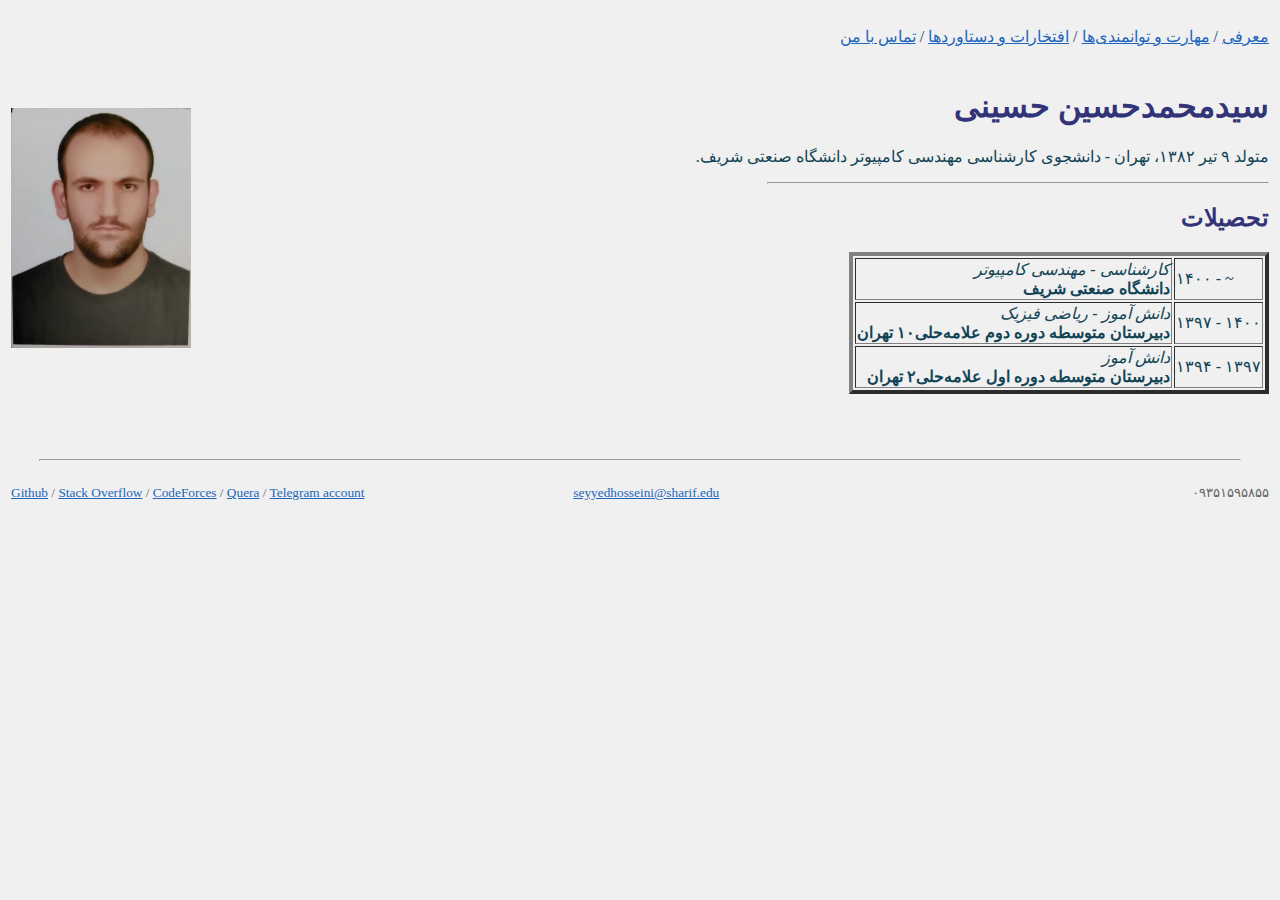
<file: index.html>
<!DOCTYPE html>
<html>
	<head>
		<meta charset="utf-8">
		<link rel="stylesheet" type="text/CSS" href="style.css">
		<title> معرفی </title>
	</head>

	<body dir="rtl">
		<table>
			<tr>
				<td>
					<p>
					<a href="index.html">معرفی</a>
					/ 
					<a href="abilities.html">مهارت و توانمندی‌ها</a>
					/
					<a href="honors.html">افتخارات و دستاوردها</a>
					/
					<a href="contact-us.html">تماس با من</a>
					</p>
				</td>
			</tr>
			<tr>
				<td width="1500">
					<h1> سیدمحمدحسین حسینی  </h1>
					<p> متولد ۹ تیر ۱۳۸۲، تهران - دانشجوی کارشناسی مهندسی کامپیوتر دانشگاه صنعتی شریف. </p>
					<hr width="500" align="right">
					<h2> تحصیلات  </h2>

					<table border="4">
						<tr>
							<td align="left"> ~ - ۱۴۰۰ </td>
							<td> <i> کارشناسی - مهندسی کامپیوتر </i> <br> <b> دانشگاه صنعتی شریف </b> </td>
						</tr>
						<tr>
							<td align="left"> ۱۴۰۰ - ۱۳۹۷ </td>
							<td> <i> دانش آموز - ریاضی فیزیک </i> <br> <b> دبیرستان متوسطه دوره دوم علامه‌حلی۱۰ تهران </b> </td>
						</tr>
						<tr>
							<td align="left"> ۱۳۹۷ - ۱۳۹۴ </td>
							<td> <i> دانش آموز </i> <br> <b> دبیرستان متوسطه دوره اول علامه‌حلی۲ تهران </b> </td>
						</tr>

					</table>
				</td>
				<td>
					<img src="photo.jpg" alt="سیدمحمدحسین حسینی" width="180">
				</td>
			</tr>
		</table>
		<br>
		<br>
		<br>


		<hr width="1200">

		<table class="Footer">
			<tr>
				<td align="right" width="33%"> 
					<p> ۰۹۳۵۱۵۹۵۸۵۵ </p>
				</td>
				<td align="center" width="33%">
					<a href="mailto:seyyedhosseini@sharif.edu">seyyedhosseini@sharif.edu</a>
				</td>
				<td dir="ltr" align="left" width="34%">
					<p>
						<a href="https://github.com/smhh22">Github</a>
						/
						<a href="https://stackoverflow.com/users/17457003/smhh22">Stack Overflow</a>
						/
						<a href="https://codeforces.com/profile/smhh22">CodeForces</a>
						/
						<a href="https://quera.ir/profile/mm76qb">Quera</a>
						/
						<a href="https://t.me/smhh22">Telegram account</a>
					</p>
				</td>
			</tr>
		</table>
	</body>
</html>
</file>
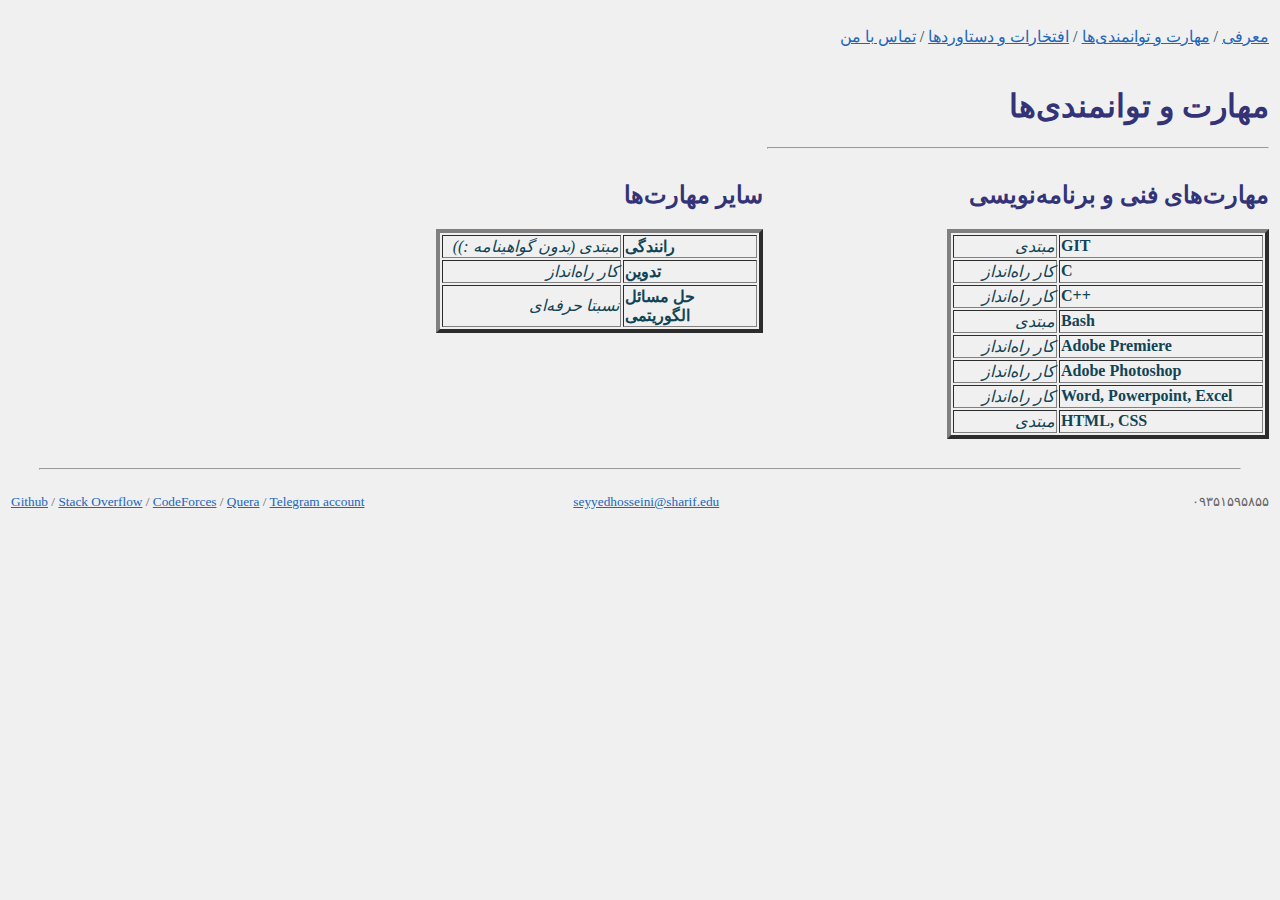
<file: abilities.html>
<!DOCTYPE html>
<html>
	<head>
		<meta charset="utf-8">
		<link rel="stylesheet" type="text/CSS" href="style.css">
		<title> مهارت و توانمندی‌ها </title>
	</head>

	<body dir="rtl">
		<table>
			<tr>
				<td>
					<p>
						<a href="index.html">معرفی</a>
						/ 
						<a href="abilities.html">مهارت و توانمندی‌ها</a>
						/
						<a href="honors.html">افتخارات و دستاوردها</a>
						/
						<a href="contact-us.html">تماس با من</a>
					</p>
				</td>
			</tr>
			<tr>
				<td>
					<h1> مهارت و توانمندی‌ها  </h1>
					<hr width="500" align="right">
				</td>
			</tr>
			<tr>
				<td width="50%" class="vertic">
					<h2> مهارت‌های فنی و برنامه‌نویسی  </h2>
					<table border="4">
						<tr>
							<td dir="ltr" align="left" width=200pt> <b> GIT </b> </td>
							<td width=100pt> <i> مبتدی </i> </td>
						</tr>
						<tr>
							<td dir="ltr" align="left"> <b> C </b> </td>
							<td> <i> کار راه‌انداز </i> </td>
						</tr>
						<tr>
							<td dir="ltr" align="left"> <b> C++ </b> </td>
							<td> <i> کار راه‌انداز</i> </td>
						</tr>
						<tr>
							<td dir="ltr" align="left"> <b> Bash </b> </td>
							<td> <i> مبتدی </i> </td>
						</tr>
						<tr>
							<td dir="ltr" align="left"> <b> Adobe Premiere </b> </td>
							<td> <i> کار راه‌انداز</i> </td>
						</tr>
						<tr>
							<td dir="ltr" align="left"> <b> Adobe Photoshop </b> </td>
							<td> <i> کار راه‌انداز</i> </td>
						</tr>
						<tr>
							<td dir="ltr" align="left"> <b> Word, Powerpoint, Excel </b> </td>
							<td> <i> کار راه‌انداز</i> </td>
						</tr>
						<tr>
							<td dir="ltr" align="left"> <b> HTML, CSS </b> </td>
							<td> <i>مبتدی</i> </td>
						</tr>
					</table>
				</td>
				<td width=50% class="vertic">
					<h2> سایر مهارت‌ها</h2>
					<table border=4>
						<tr>
							<td align="left" width=130pt> <b> رانندگی </b> </td>
							<td width=175pt> <i> مبتدی (بدون گواهینامه :))</i> </td>
						</tr>
						<tr>
							<td align="left"> <b> تدوین </b> </td>
							<td> <i> کار راه‌انداز</i> </td>
						</tr>
						<tr>
							<td align="left"> <b> حل مسائل الگوریتمی </b> </td>
							<td> <i> نسبتا حرفه‌ای </i> </td>
						</tr>


					</table>
				</td>
			</tr>
		</table>
		<br>


		<hr width="1200">

		<table class="Footer">
			<tr>
				<td align="right" width="33%"> 
					<p> ۰۹۳۵۱۵۹۵۸۵۵ </p>
				</td>
				<td align="center" width="33%">
					<a href="mailto:seyyedhosseini@sharif.edu">seyyedhosseini@sharif.edu</a>
				</td>
				<td dir="ltr" align="left" width="34%">
					<p>
						<a href="https://github.com/smhh22">Github</a>
						/
						<a href="https://stackoverflow.com/users/17457003/smhh22">Stack Overflow</a>
						/
						<a href="https://codeforces.com/profile/smhh22">CodeForces</a>
						/
						<a href="https://quera.ir/profile/mm76qb">Quera</a>
						/
						<a href="https://t.me/smhh22">Telegram account</a>
					</p>
				</td>
			</tr>
		</table>
	</body>
</html>
</file>
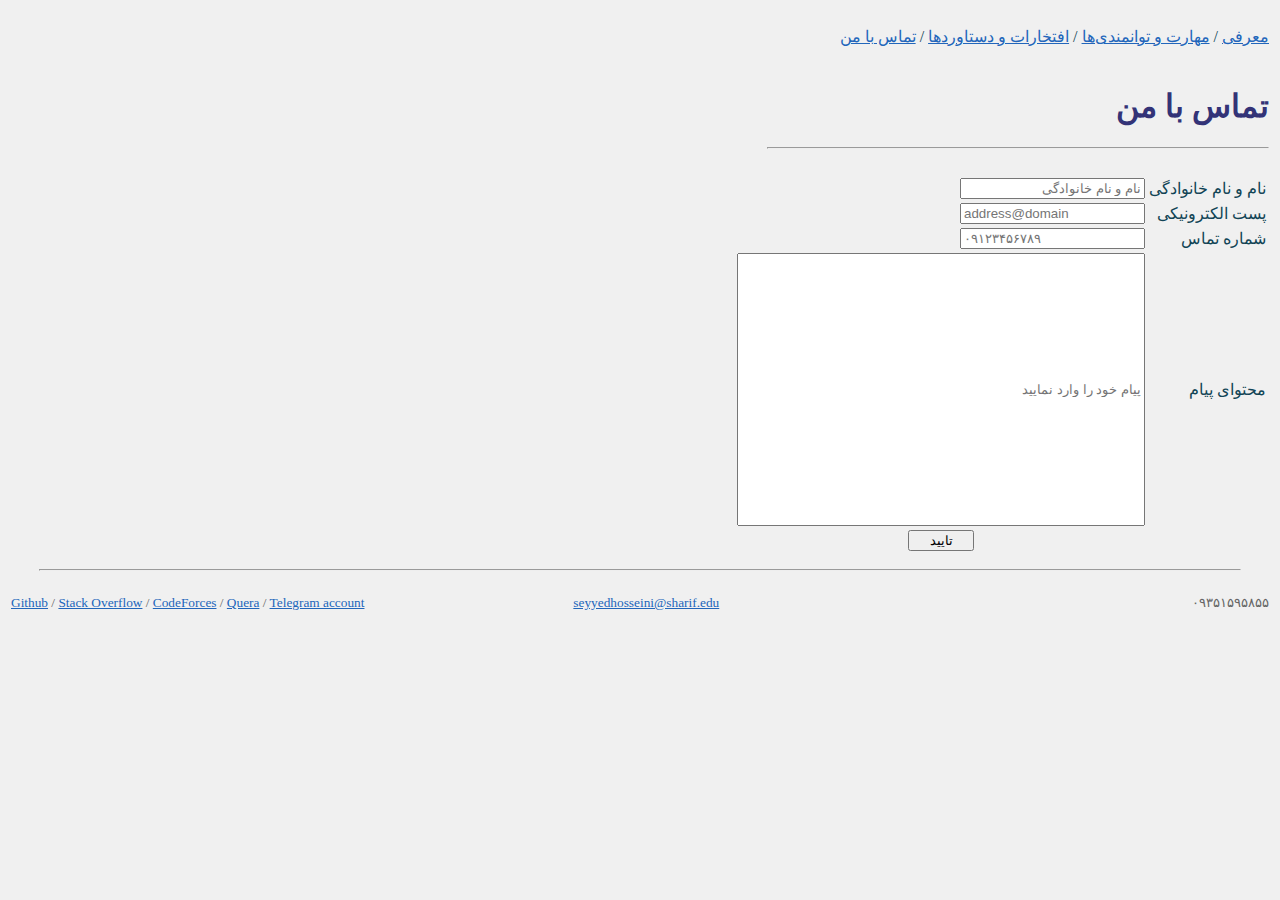
<file: contact-us.html>
<!DOCTYPE html>
<html>
	<head>
		<meta charset="utf-8">
		<link rel="stylesheet" type="text/CSS" href="style.css">
		<script type="text/javascript">
			function error() {
				if (confirm("مطمئنید؟")) {
					alert("با موفقیت انجام شد.")
				}
			}
		</script>
		<title> تماس با من </title>
	</head>

	<body dir="rtl">
		<table>
			<tr>
				<td>
					<p>
						<a href="index.html">معرفی</a>
						/ 
						<a href="abilities.html">مهارت و توانمندی‌ها</a>
						/
						<a href="honors.html">افتخارات و دستاوردها</a>
						/
						<a href="contact-us.html">تماس با من</a>
					</p>
				</td>
			</tr>
			<tr>
				<td>
					<h1> تماس با من  </h1>
					<hr width="500" align="right">

					<br>

					<form>
						<table>
							<tr>
								<td>
									<label for="name"> نام و نام خانوادگی</label>
								</td>
								<td width=300pt>
									<input type="text" name="name" id="name" placeholder="نام و نام خانوادگی">
								</td>
							</tr>
							<tr>
								<td>
									<label for="email"> پست الکترونیکی </label>
								</td>
								<td>
									<input type="text" name="email address" id="email" placeholder="address@domain" dir="ltr">
								</td>
							</tr>
							<tr>
								<td>
									<label for="phone"> شماره تماس </label>
								</td>
								<td>
									<input type="text" name="phone number" id="phone" placeholder="۰۹۱۲۳۴۵۶۷۸۹" dir="ltr">
								</td>
							</tr>
							<tr>
								<td>
									<label for="text"> محتوای پیام</label>
								</td>
								<td>
									<input class="message", type="text" name="message text" id="text" placeholder="پیام خود را وارد نمایید">
								</td>
							</tr>
							<tr>
								<td>
								</td>
								<td align="center">
									<input type="button" value="تایید" onclick=error()>
								</td>
							</tr>
						</table>
					</form>

				</td>
			</tr>
			<tr>
				<td class="vertic">
				</td>
			</tr>
		</table>


		<hr width="1200">

		<table class="Footer">
			<tr>
				<td align="right" width="33%"> 
					<p> ۰۹۳۵۱۵۹۵۸۵۵ </p>
				</td>
				<td align="center" width="33%">
					<a href="mailto:seyyedhosseini@sharif.edu">seyyedhosseini@sharif.edu</a>
				</td>
				<td dir="ltr" align="left" width="34%">
					<p>
						<a href="https://github.com/smhh22">Github</a>
						/
						<a href="https://stackoverflow.com/users/17457003/smhh22">Stack Overflow</a>
						/
						<a href="https://codeforces.com/profile/smhh22">CodeForces</a>
						/
						<a href="https://quera.ir/profile/mm76qb">Quera</a>
						/
						<a href="https://t.me/smhh22">Telegram account</a>
					</p>
				</td>
			</tr>
		</table>
	</body>
</html>
</file>
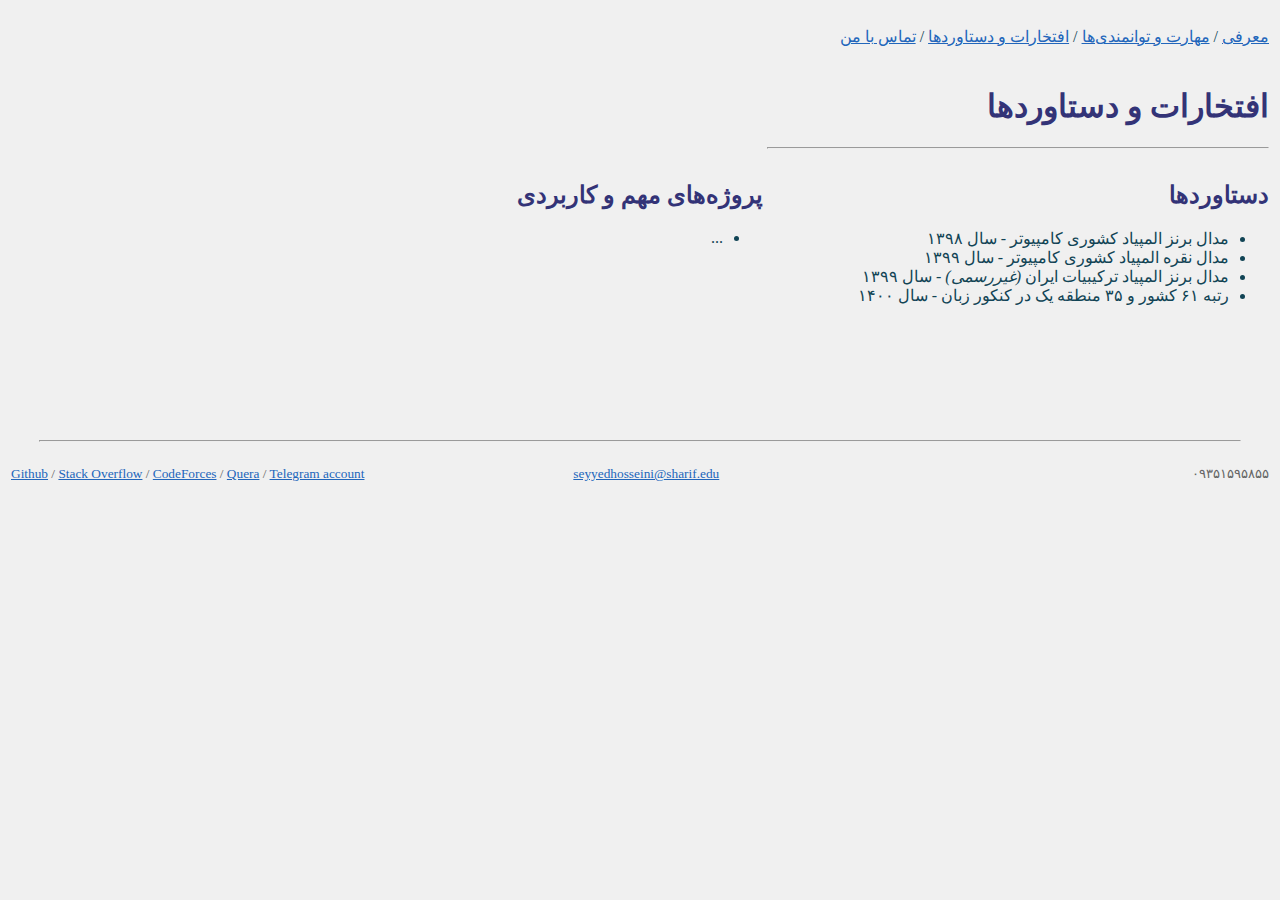
<file: honors.html>
<!DOCTYPE html>
<html>
	<head>
		<meta charset="utf-8">
		<link rel="stylesheet" type="text/CSS" href="style.css">
		<title> افتخارات و دستاوردها </title>
	</head>

	<body dir="rtl">
		<table>
			<tr>
				<td>
					<p>
						<a href="index.html">معرفی</a>
						/ 
						<a href="abilities.html">مهارت و توانمندی‌ها</a>
						/
						<a href="honors.html">افتخارات و دستاوردها</a>
						/
						<a href="contact-us.html">تماس با من</a>
					</p>
				</td>
			</tr>
			<tr>
				<td>
					<h1> افتخارات و دستاوردها  </h1>
					<hr width="500" align="right">
				</td>
			</tr>
			<tr>
				<td width="50%" class="vertic">
					<h2> دستاوردها</h2>
					<ul>
						<li> مدال برنز المپیاد کشوری کامپیوتر - سال ۱۳۹۸ </li>
						<li> مدال نقره المپیاد کشوری کامپیوتر - سال ۱۳۹۹ </li>
						<li> مدال برنز المپیاد ترکیبیات ایران<i> (غیررسمی)</i> - سال ۱۳۹۹ </li>
						<li> رتبه ۶۱ کشور و ۳۵ منطقه یک در کنکور زبان - سال ۱۴۰۰ </li>
					</ul>
				</td>
				<td width=50% class="vertic">
					<h2> پروژه‌های مهم و کاربردی</h2>
					<ul>
						<li> ... </li>
					</ul>
				</td>
			</tr>
		</table>
		<br>
		<br>
		<br>
		<br>
		<br>
		<br>


		<hr width="1200">

		<table class="Footer">
			<tr>
				<td align="right" width="33%"> 
					<p> ۰۹۳۵۱۵۹۵۸۵۵ </p>
				</td>
				<td align="center" width="33%">
					<a href="mailto:seyyedhosseini@sharif.edu">seyyedhosseini@sharif.edu</a>
				</td>
				<td dir="ltr" align="left" width="34%">
					<p>
						<a href="https://github.com/smhh22">Github</a>
						/
						<a href="https://stackoverflow.com/users/17457003/smhh22">Stack Overflow</a>
						/
						<a href="https://codeforces.com/profile/smhh22">CodeForces</a>
						/
						<a href="https://quera.ir/profile/mm76qb">Quera</a>
						/
						<a href="https://t.me/smhh22">Telegram account</a>
					</p>
				</td>
			</tr>
		</table>
	</body>
</html>
</file>
<file: style.css>
body {
	font-family: "xb niloofar", "b nazanin";
	color: #114455;
	background-color: #F0F0F0;
}

/*td, th, table {
	border: 1px solid black;
}*/

.Footer {
	font-size: 10pt;
	width: 100%;
	color: #656565;
}

.vertic {
	vertical-align: text-top;
}

hr {
	color: #AAAAAA
/*	vertical-align: text-top;*/
}

h1, h2 {
	color: #333377;
}

a {
	color: #2266BB;
}

.message {
	height: 200pt;
	width: 300pt;
}

input[type=button] {
	width: 50pt;
}
</file>
